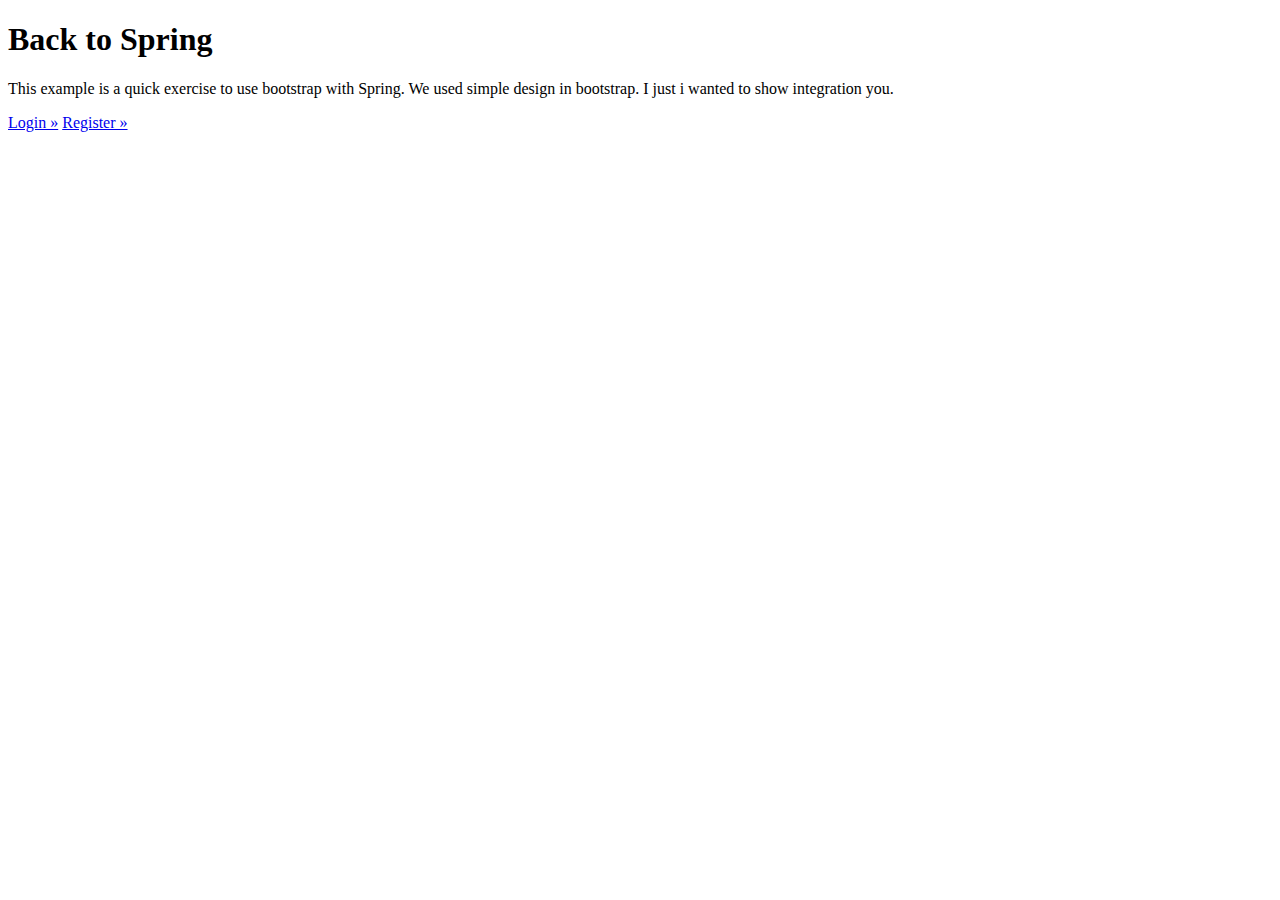
<file: src/main/resources/static/index.html>
<!DOCTYPE HTML>
<html xmlns:layout="http://www.w3.org/1999/xhtml" xmlns:th="http://www.springframework.org/schema/data/jaxb"
      xmlns:sec="http://www.w3.org/1999/xhtml"
      layout:decorate="~{fragments/main_layout}">
<head>
    <meta charset="utf-8">
    <meta name="viewport" content="width=device-width, initial-scale=1, shrink-to-fit=no">
    <title>Back to Spring</title>
</head>
<body>
<div layout:fragment="content" class="container" >
    <main role="main" class="container">
        <div class="jumbotron">
            <h1>Back to Spring</h1>
            <p class="lead">This example is a quick exercise to use bootstrap with Spring. We used simple design in
                bootstrap. I just i wanted to show integration you.</p>
            <!-- <p Message example; th:text="${message}"></p>
            <p Date example; th:text="${date}"></p> -->
            <a class="btn btn-lg btn-primary" href="/login" role="button">Login &raquo;</a>
            <a class="btn btn-lg btn-primary" href="/register" role="button">Register &raquo;</a>
        </div>
    </main>
</div>
</body>
</html>
</file>
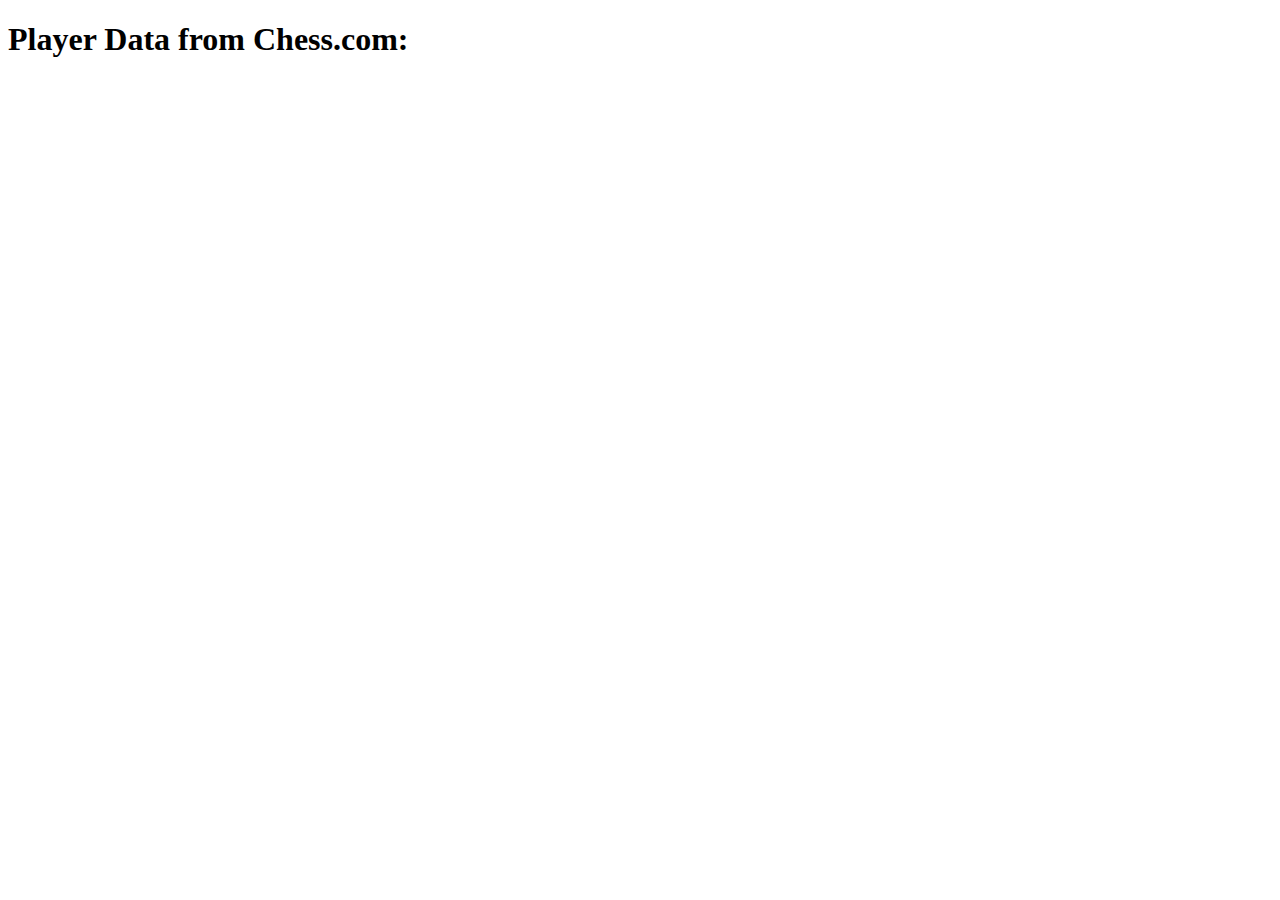
<file: src/main/resources/templates/index.html>
<!DOCTYPE html>
<html xmlns:th="http://www.thymeleaf.org">
    <head>
        <title>My Web Site</title>
    </head>
    <body>
        <h1>Player Data from Chess.com:</h1>
        <ul>
            <!-- <li>Username: <span th:text="${player.username}"></span></li> -->
            <!-- <li>Country: <span th:text="${ChessDotComPlayer.country}"></span></li>
            <li>Rating: <span th:text="${ChessDotComPlayer.chess_blitz.rating}"></span></li>
            <li>Games Played: <span th:text="${ChessDotComPlayer.chess_blitz.games}"></span></li> -->
        </ul>
    </body>
</html>
</file>
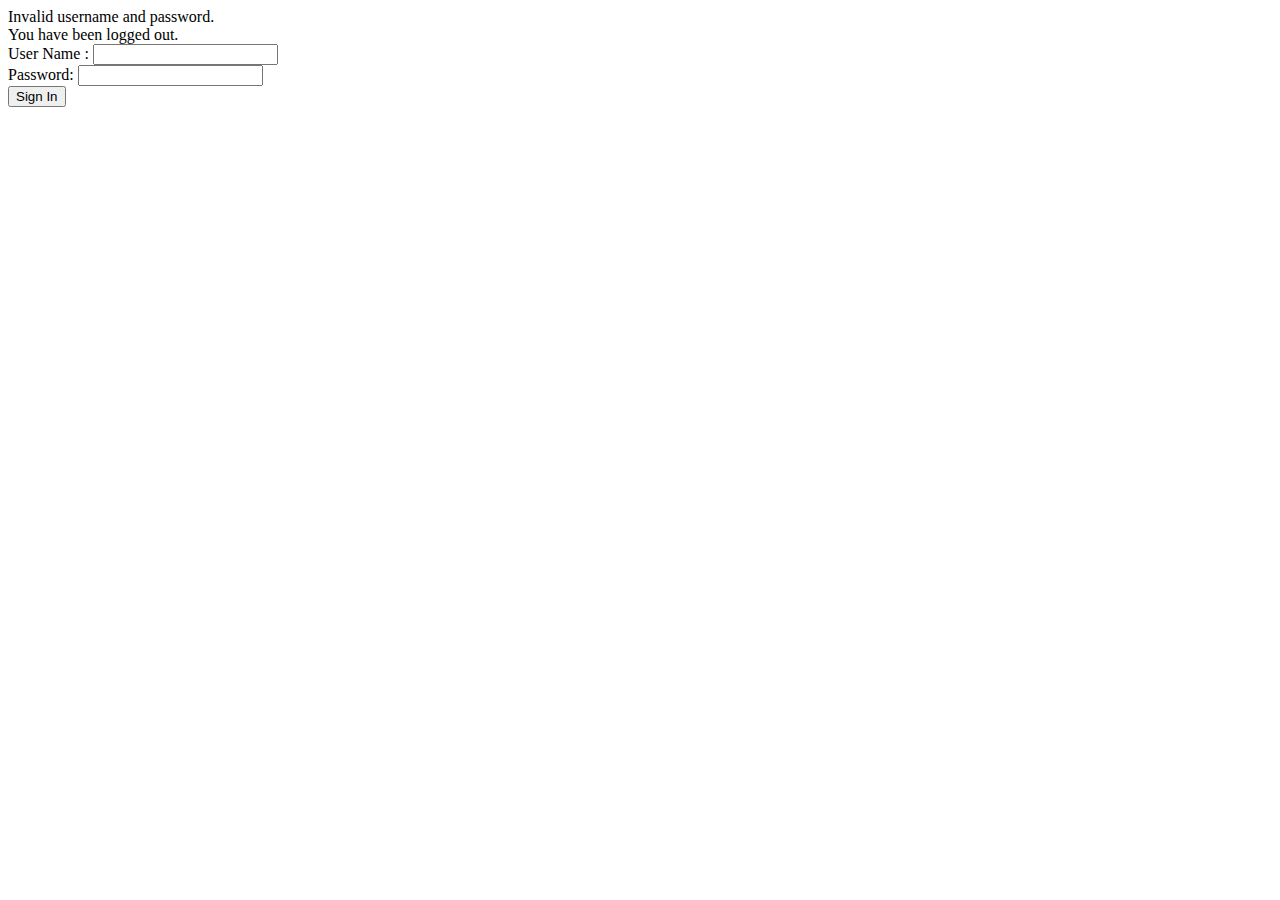
<file: src/main/resources/templates/login.html>
<!DOCTYPE html>
<html xmlns="http://www.w3.org/1999/xhtml" xmlns:th="https://www.thymeleaf.org">
    <head>
        <title>Spring Security Example </title>
    </head>
    <body>
        <div th:if="${param.error}">
            Invalid username and password.
        </div>
        <div th:if="${param.logout}">
            You have been logged out.
        </div>
        <form th:action="@{/login}" method="post">
            <div><label> User Name : <input type="text" name="username"/> </label></div>
            <div><label> Password: <input type="password" name="password"/> </label></div>
            <div><input type="submit" value="Sign In"/></div>
        </form>
    </body>
</html>
</file>
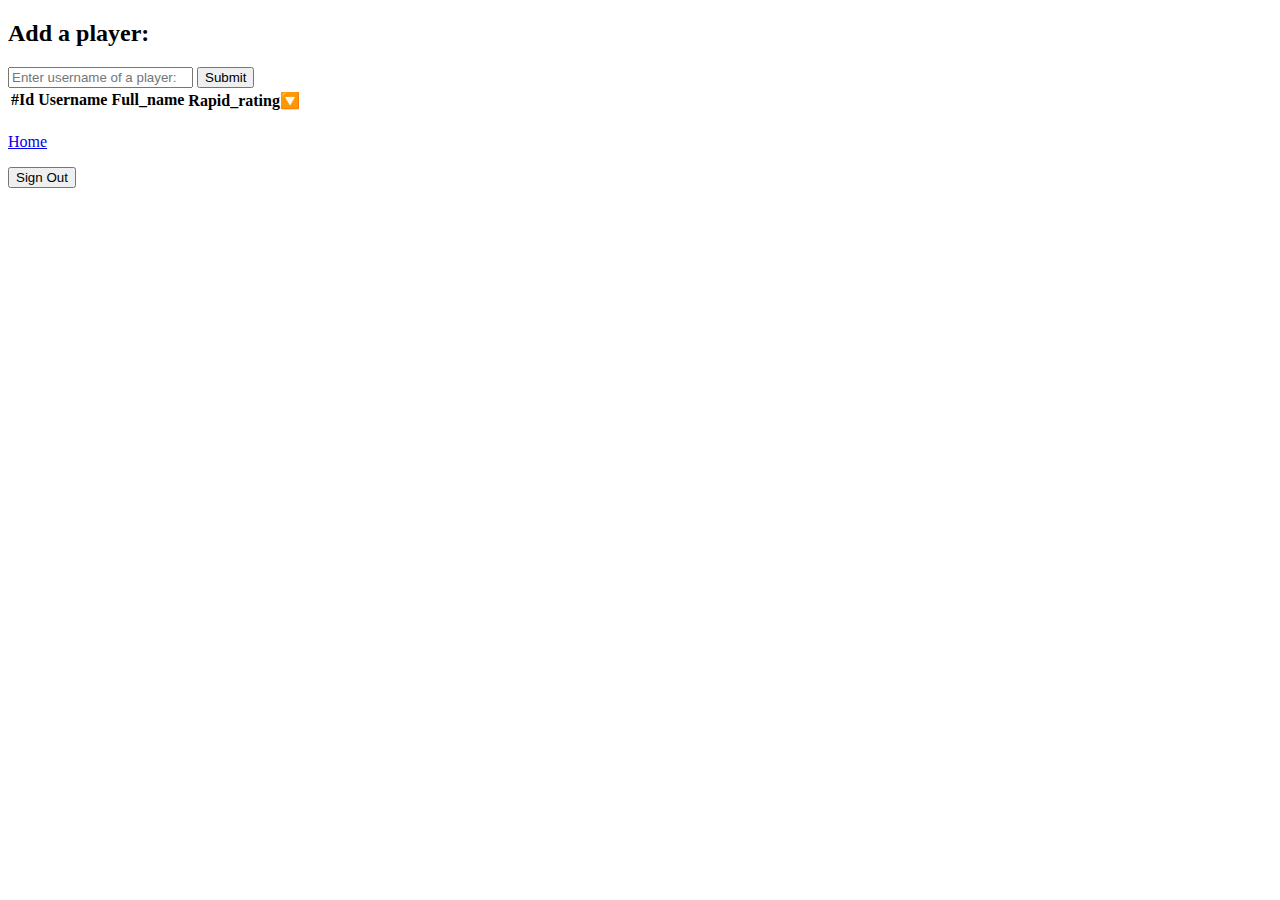
<file: src/main/resources/templates/table.html>
<!DOCTYPE html>
<html xmlns:th="http://www.thymeleaf.org" lang="en">
<head>
    <title>Chess AIU Top</title>
    <meta charset="UTF-8">
    <meta http-equiv="X-UA-Compatible" content="IE=edge">
    <meta name="viewport" content="width=device-width, initial-scale=1.0">

    <link th:href="@{/css/table.css}" type="text/css" rel="stylesheet" />
    <link rel="icon" type="image/x-icon" href="https://st-1.akipress.org/st_all/bilim/9/1519540999.2.jpg">
    <link href="https://cdn.jsdelivr.net/npm/bootstrap@5.3.0-alpha1/dist/css/bootstrap.min.css" rel="stylesheet" integrity="sha384-GLhlTQ8iRABdZLl6O3oVMWSktQOp6b7In1Zl3/Jr59b6EGGoI1aFkw7cmDA6j6gD" crossorigin="anonymous">
    <script src="https://cdn.jsdelivr.net/npm/bootstrap@5.3.0-alpha1/dist/js/bootstrap.bundle.min.js" integrity="sha384-w76AqPfDkMBDXo30jS1Sgez6pr3x5MlQ1ZAGC+nuZB+EYdgRZgiwxhTBTkF7CXvN" crossorigin="anonymous" defer></script>
</head>
<body>
  <section id="addPlayer">
    <div class="container mt-4 pt-4">
        <div class="row mt-4 justify-content-md-center text-center">

          <div class="alert alert-danger" role="alert" th:text="${error}" th:if="${error}"></div>

          <h2 class="text-center">Add a player: </h2>
          <div class="col-lg-6">
            <form action="/table" method="post">
              <input id="addUsername" type="text" name="username" placeholder="Enter username of a player: ">
              <input id="submitBtn" type="submit" class="btn btn-primary">
            </form>
          </div>
        </div>
    </div>
  </section>
  

  <section id="table">
    <table class="table" id="myTable">
      <thead>
      <tr id="headerRow">
          <th scope="col">#Id</th>
          <th scope="col">Username</th>
          <th scope="col">Full_name</th>
          <th onclick="sortTable()" scope="col">Rapid_rating🔽</th>
      </tr>
      </thead>
      <tbody>
      <tr th:each="player : ${players}">
          <th scope="row" th:text="${player.id}"></th>
          <td th:text="${player.username}"></td>
          <td th:text="${player.full_name}"></td>
          <td th:text="${player.rapid_rating}"></td>
      </tr>
      </tbody>
  </table>
  </section>
  
  <section id="logout">
    <div class="row mt-4 justify-content-md-right text-center">
      <form th:action="@{/logout}" method="post">
        <p class="float-start" ><a href="/home">Home</a></p>
        <input class="float-end" type="submit" value="Sign Out"/>
      </form>
    </div>
  </section>
  

  <script src="https://code.jquery.com/jquery-3.6.0.min.js"> </script>
  <script>
    function sortTable(n) {
      var table, rows, switching, i, x, y, shouldSwitch, dir, switchcount = 0;
      table = document.getElementById("myTable");
      switching = true;
      dir = "desc";
      while (switching) {
        switching = false;
        rows = table.rows;
        for (i = 1; i < (rows.length - 1); i++) {
          shouldSwitch = false;
          x = rows[i].getElementsByTagName("TD")[2];
          y = rows[i + 1].getElementsByTagName("TD")[2];
          if (dir == "asc") {
            if (Number(x.innerHTML) > Number(y.innerHTML)) {
              shouldSwitch = true;
              break;
              console.log(x.innerHTMl);
            }
          } else if (dir == "desc") {
            if (Number(x.innerHTML) < Number(y.innerHTML)) {
              shouldSwitch = true;
              break;
              console.log(x.innerHTMl);
            }
          }
        }
        if (shouldSwitch) {
          rows[i].parentNode.insertBefore(rows[i + 1], rows[i]);
          switching = true;
          switchcount ++;
        } else {
          if (switchcount == 0 && dir == "desc") {
            dir = "asc";
            switching = true;
          }
        }
      }
      
    }
  </script>
</body>
</html>
</file>
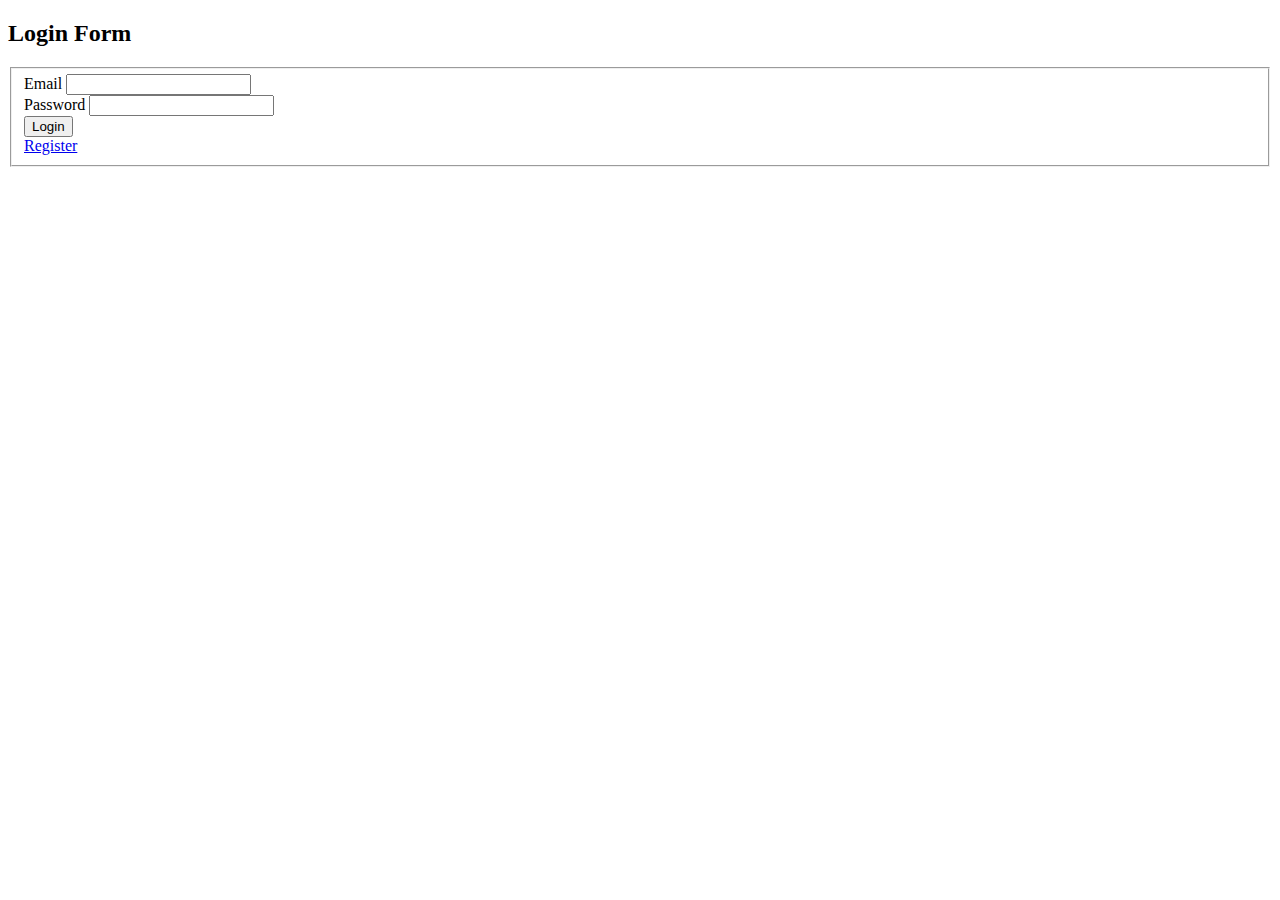
<file: src/main/resources/templates/views/loginForm.html>
<!DOCTYPE HTML>
<html xmlns:layout="http://www.w3.org/1999/xhtml" xmlns:th="http://www.springframework.org/schema/data/jaxb"
      layout:decorate="~{fragments/main_layout}">
<head>
    <meta charset="utf-8">
    <meta name="viewport" content="width=device-width, initial-scale=1, shrink-to-fit=no">
    <title>Login Form</title>
</head>
<body>

<div layout:fragment="content" class="container">
    <div class="simple-login-container col-md-4 offset-md-4">
        <h2>Login Form</h2>
        <form th:action="@{/login}" method="post">
            <fieldset>
                <div class="form-group">
                    <label for="email" class="form-control-label">Email</label> <input
                        type="text" class="form-control" id="email" name="username"/>

                </div>
                <div class="form-group">
                    <label for="password" class="form-control-label">Password</label> <input
                        type="password" class="form-control"
                        id="password" name="password"/>
                </div>

                <div class="row">
                    <div class="col-xs-6 col-sm-6 col-md-6  form-group">
                        <input type="submit" class="btn btn-lg btn-success btn-block" value="Login">
                    </div>
                    <div class="col-xs-6 col-sm-6 col-md-6  form-group">
                        <a href="/register" class="btn btn-lg btn-primary btn-block">Register</a>
                    </div>
                </div>
            </fieldset>
    </div>
</div>
</body>
</html>
</file>
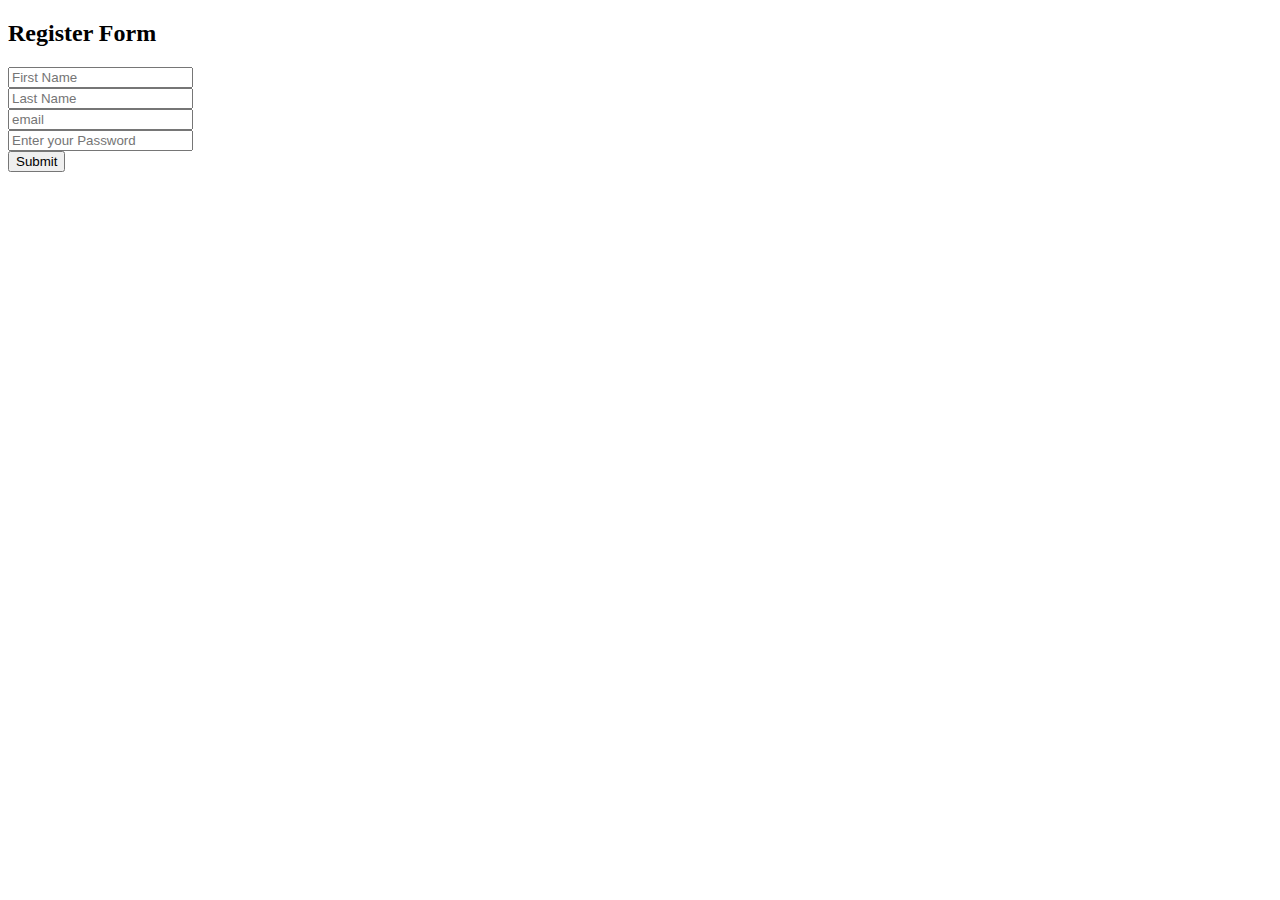
<file: src/main/resources/templates/views/registerForm.html>
<!DOCTYPE HTML>
<html xmlns:layout="http://www.w3.org/1999/xhtml" xmlns:th="http://www.springframework.org/schema/data/jaxb"
      layout:decorate="~{fragments/main_layout}">
<head>
    <meta charset="utf-8">
    <meta name="viewport" content="width=device-width, initial-scale=1, shrink-to-fit=no">
    <title>Register Form</title>
</head>
<body>
<div layout:fragment="content" class="container" >
    <div class="simple-login-container  col-md-4 offset-md-4">
        <h2>Register Form</h2>
        <form th:action="@{/register}" th:object="${member}" method="post">
            <div class="row">
                <div class="col-md-12 form-group">
                    <input type="text" class="form-control" placeholder="First Name" id="firstName" th:field="*{firstName}">
                </div>
            </div>
            <div class="row">
                <div class="col-md-12 form-group">
                    <input type="text" class="form-control" placeholder="Last Name" id="lastName" th:field="*{lastName}">
                </div>
            </div>
            <div class="row">
                <div class="col-md-12 form-group">
                    <input type="text" class="form-control" placeholder="email" id="email" th:field="*{email}">
                </div>
            </div>
            <div class="row">
                <div class="col-md-12 form-group">
                    <input type="password" placeholder="Enter your Password"  id="password" class="form-control" th:field="*{password}">
                </div>
            </div>
            <div class="row">
                <div class="col-md-12 form-group">
                    <input type="submit" class="btn btn-primary btn-block btn-login">
                </div>
            </div>
        </form>
    </div>
</div>
</body>
</html>
</file>
